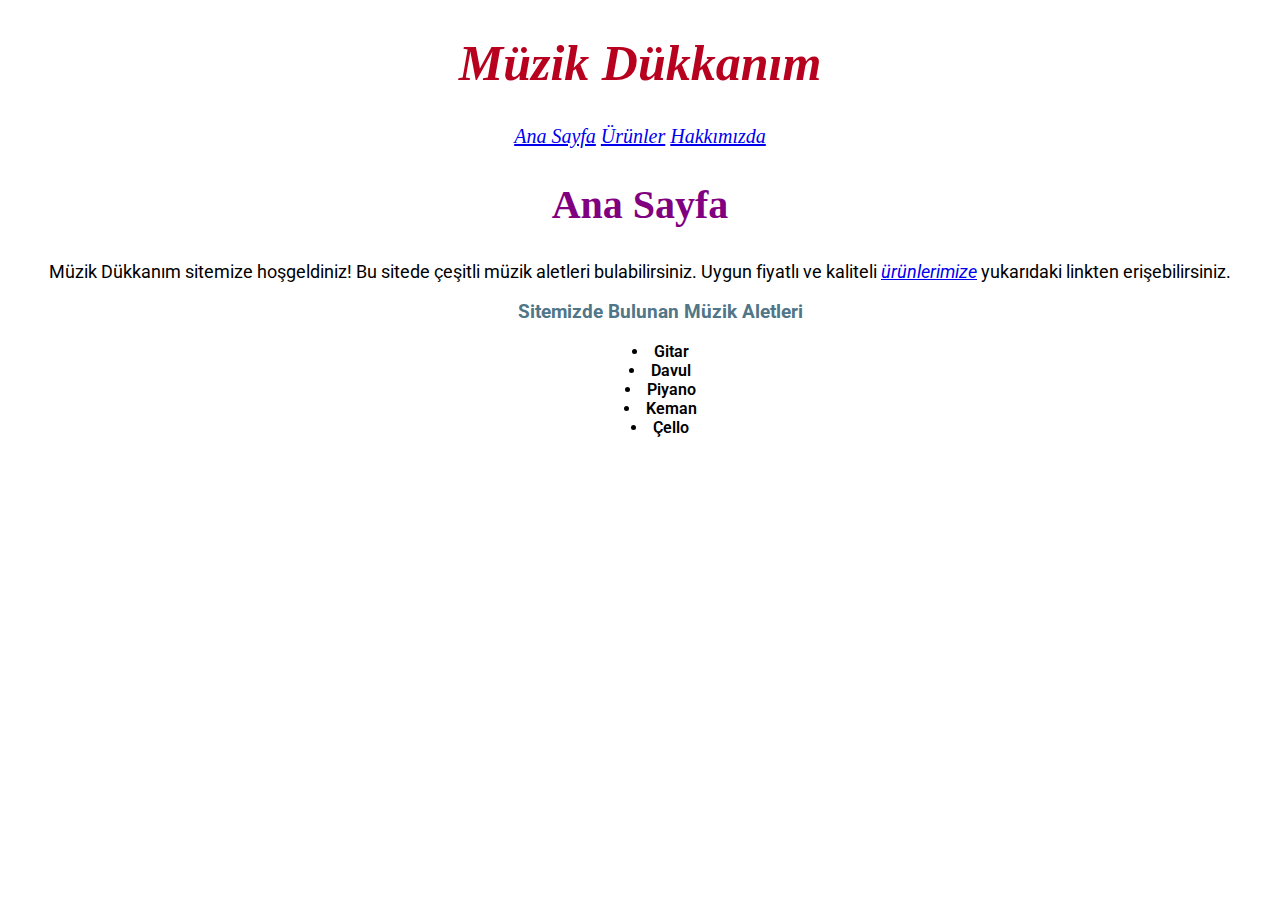
<file: index.html>
<!DOCTYPE html>
<html lang="tr">
<head>
    <meta charset="UTF-8">
    <meta name="viewport" content="width=device-width, initial-scale=1.0">
    <title>Ana Sayfa</title>
    <link rel="stylesheet" href="css/style.css">
    <link rel="preconnect" href="https://fonts.googleapis.com">
<link rel="preconnect" href="https://fonts.gstatic.com" crossorigin>
<link href="https://fonts.googleapis.com/css2?family=Roboto:ital,wght@0,300;0,400;1,300&display=swap" rel="stylesheet">
</head>
<body class="center">
    <!-- header section -->
    <header>
        <h1>Müzik Dükkanım</h1>
    </header>
    <!-- nav section -->
    <nav>
        <a href="index.html">Ana Sayfa</a>
        <a href="products.html">Ürünler</a>
        <a href="aboutus.html">Hakkımızda</a>
    </nav>
    <!-- main section -->
     <main>
        <h2>Ana Sayfa</h2>
     </main>
    <!-- article section -->
     <article>
        <p>Müzik Dükkanım sitemize hoşgeldiniz! Bu sitede çeşitli müzik aletleri bulabilirsiniz. Uygun fiyatlı ve kaliteli <a href="products.html">ürünlerimize</a> yukarıdaki linkten erişebilirsiniz.</p>

        <ul> <h3>Sitemizde Bulunan Müzik Aletleri</h3>
            <li>Gitar</li>
            <li>Davul</li>
            <li>Piyano</li>
            <li>Keman</li>
            <li>Çello</li>
        </ul>
     </article>
</body>
</html>
</file>
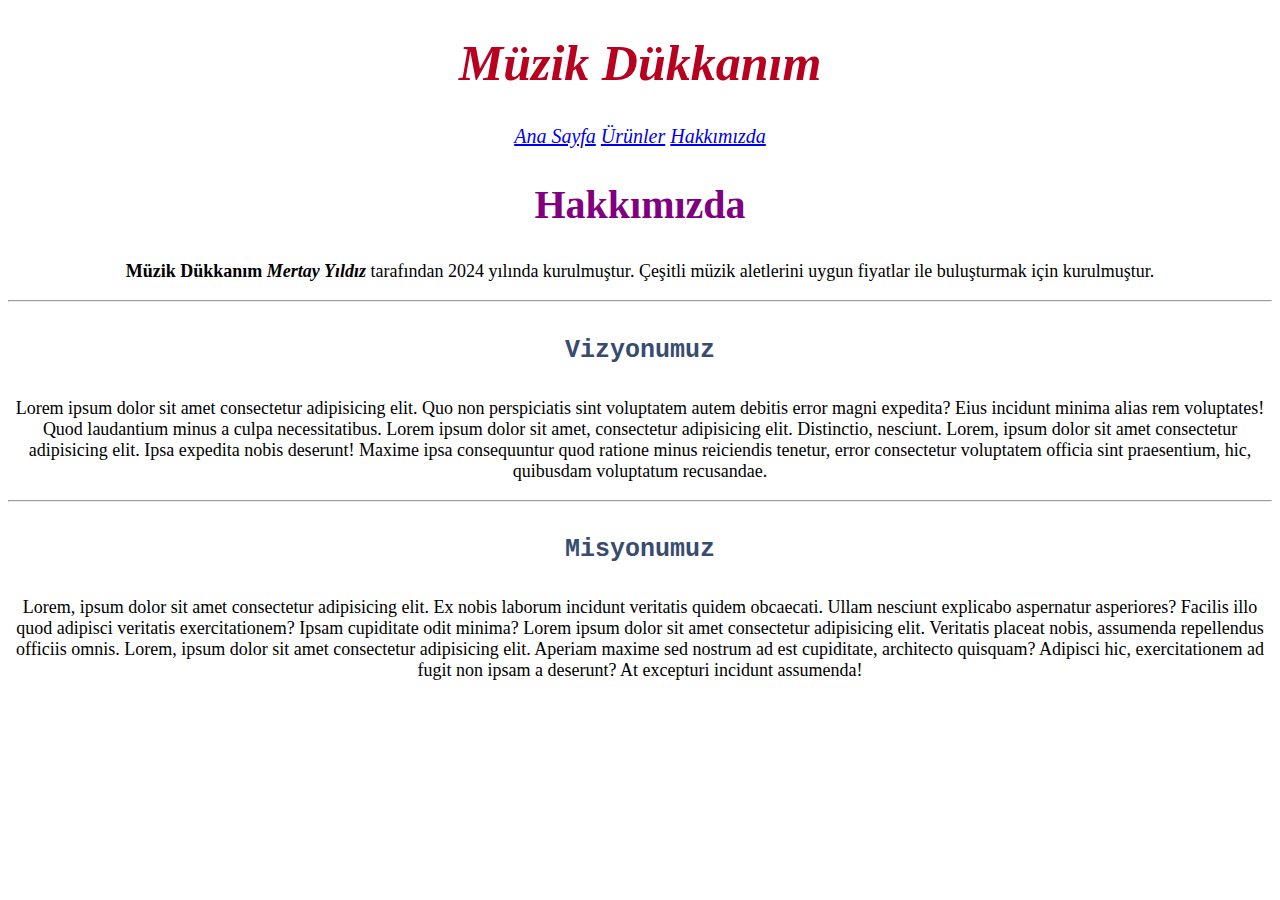
<file: aboutus.html>
<!DOCTYPE html>
<html lang="tr">
<head>
    <meta charset="UTF-8">
    <meta name="viewport" content="width=device-width, initial-scale=1.0">
    <title>Hakkımızda</title>
    <link rel="stylesheet" href="css/style.css">
</head>
<body class="center" >
    <!-- header section -->
    <header>
        <h1>Müzik Dükkanım</h1>
    </header>
    <!-- nav section -->
    <nav>
        <a href="index.html">Ana Sayfa</a>
        <a href="products.html">Ürünler</a>
        <a href="aboutus.html">Hakkımızda</a>
    </nav>
    <!-- main section -->
     <main>
        <h2>Hakkımızda</h2>
     </main>
     <!-- article section -->
     <article>
        <p> <strong>Müzik Dükkanım</strong> <strong><i>Mertay Yıldız</i></strong> tarafından 2024 yılında kurulmuştur. Çeşitli müzik aletlerini uygun fiyatlar ile buluşturmak için kurulmuştur.</p>
        <hr>
        <h4>Vizyonumuz</h4>
        <p>
            Lorem ipsum dolor sit amet consectetur adipisicing elit. Quo non perspiciatis sint voluptatem autem debitis error magni expedita? Eius incidunt minima alias rem voluptates! Quod laudantium minus a culpa necessitatibus. Lorem ipsum dolor sit amet, consectetur adipisicing elit. Distinctio, nesciunt. Lorem, ipsum dolor sit amet consectetur adipisicing elit. Ipsa expedita nobis deserunt! Maxime ipsa consequuntur quod ratione minus reiciendis tenetur, error consectetur voluptatem officia sint praesentium, hic, quibusdam voluptatum recusandae.
        </p>
        <hr>
        <h4>Misyonumuz</h4>
        <p>
            Lorem, ipsum dolor sit amet consectetur adipisicing elit. Ex nobis laborum incidunt veritatis quidem obcaecati. Ullam nesciunt explicabo aspernatur asperiores? Facilis illo quod adipisci veritatis exercitationem? Ipsam cupiditate odit minima? Lorem ipsum dolor sit amet consectetur adipisicing elit. Veritatis placeat nobis, assumenda repellendus officiis omnis. Lorem, ipsum dolor sit amet consectetur adipisicing elit. Aperiam maxime sed nostrum ad est cupiditate, architecto quisquam? Adipisci hic, exercitationem ad fugit non ipsam a deserunt? At excepturi incidunt assumenda!
        </p>
     </article>
    
</body>
</html>
</file>
<file: css/style.css>
ul {
    list-style-position: inside;
    font-family: "roboto";
    font-weight: 600;

}
ol {
    list-style-position: inside;
    font-family: "roboto";
    font-weight: 500;
    font-size: 20px;
}


.center {
    text-align: center;
}

h1 {
    font-style: oblique;
    color:#B8001F;
    font-size: 50px;
}

h2 {
    font-size: 40px;
    color: purple;
    
}

h3 {
    color: #507687;
}

h4 {
    font-size: 25px;
    font-family: 'Courier New', Courier, monospace;
    font-weight: 700;
    color: #384B70;
}

nav {
    color: blue;
    font-size: 20px;
}

p {
    font-size: 18px;
    font-family: "roboto";
    font-weight: 400;
}
a {
    font-style: italic;
}
</file>
